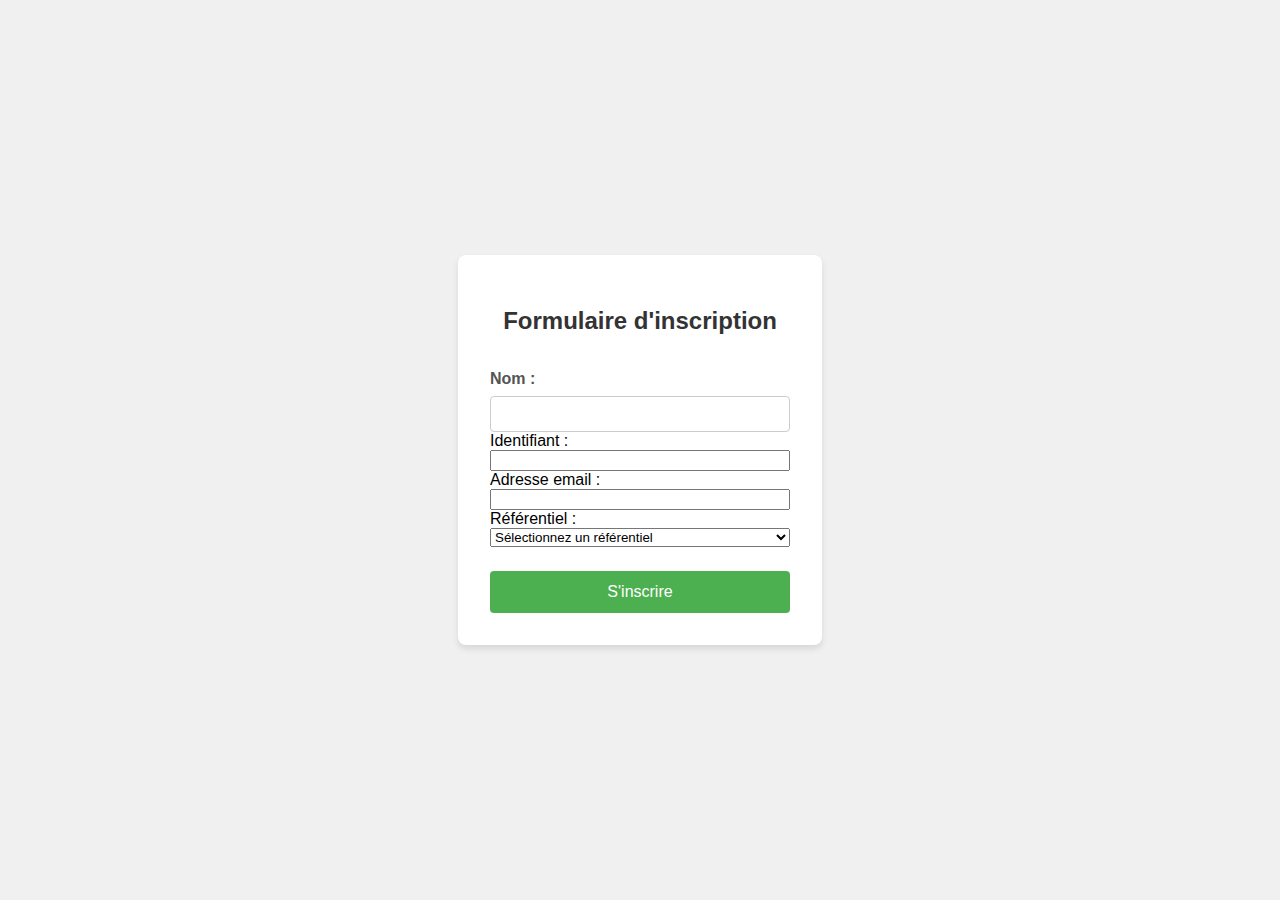
<file: index.html>
<!DOCTYPE html>
<html>
    <head>
    <meta charset="utf-8">
        <meta name="viewport" content="width=device-width, initial-scale=1.0">
        <link rel="stylesheet" href="styles.css">
    </head>
    
    
    <body class="body">
        <main class="main">
          <h2 class="h2">Formulaire d'inscription</h2>
          <form id="registrationForm" method="POST" class="form">
            <label for="name" class="label">Nom :</label>
            <input type="text" id="name" name="name" required class="input">
            
            <label for="identifier">Identifiant :</label>
            <input type="text" id="identifier" name="identifier" required>
            
            <label for="email">Adresse email :</label>
            <input type="email" id="email" name="email" required>
            
            <label for="referential">Référentiel :</label>
            <select id="referential" name="referential" required>
              <option value="">Sélectionnez un référentiel</option>
              <option value="Dev">Dev</option>
              <option value="Ref">Ref</option>
            </select>
            <button type="submit" class="button">S'inscrire</button>
          </form>
        </main>
        <script src="/index.js"></script>
    </body>
  </html>
</file>
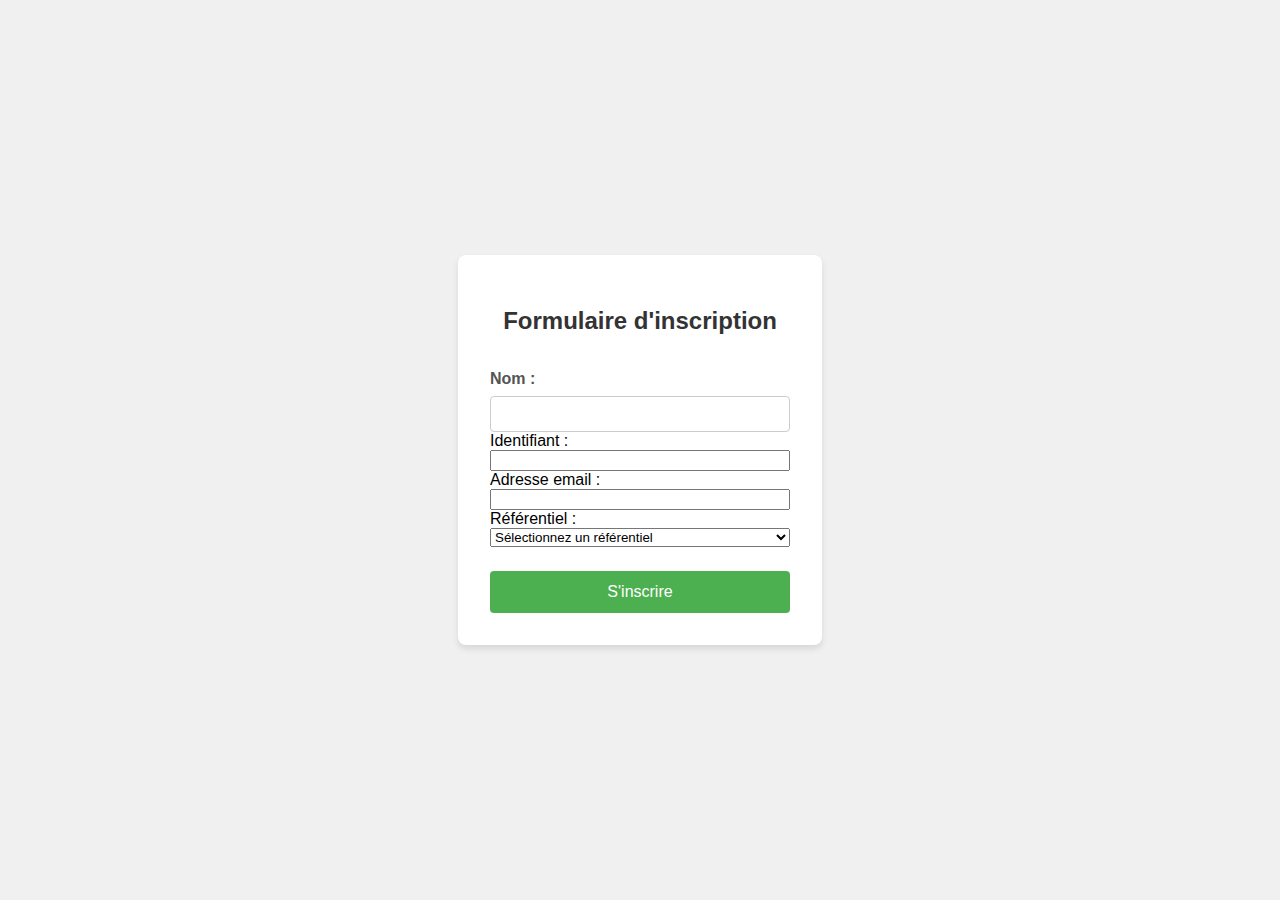
<file: index.html.html>
<!DOCTYPE html>
<html>
    <head>
    <meta charset="utf-8">
        <meta name="viewport" content="width=device-width, initial-scale=1.0">
        <link rel="stylesheet" href="styles.css">
    </head>
    
    
    <body class="body">
        <main class="main">
          <h2 class="h2">Formulaire d'inscription</h2>
          <form id="registrationForm" method="POST" class="form">
            <label for="name" class="label">Nom :</label>
            <input type="text" id="name" name="name" required class="input">
            
            <label for="identifier">Identifiant :</label>
            <input type="text" id="identifier" name="identifier" required>
            
            <label for="email">Adresse email :</label>
            <input type="email" id="email" name="email" required>
            
            <label for="referential">Référentiel :</label>
            <select id="referential" name="referential" required>
              <option value="">Sélectionnez un référentiel</option>
              <option value="Dev">Dev</option>
              <option value="Ref">Ref</option>
            </select>
            
            <button type="submit" class="button">S'inscrire</button>
          </form>
        </main>
    </body>
  </html>
</file>
<file: styles.css>
.body {
    font-family: Arial, sans-serif;
    background-color: #f0f0f0;
    display: flex;
    justify-content: center;
    align-items: center;
    height: 100vh;
    margin: 0;
    display: flex;
  justify-content: center;
  align-items: center;
  }
  
  .main {
    background-color: white;
    padding: 2rem;
    border-radius: 8px;
    box-shadow: 0 4px 6px rgba(0, 0, 0, 0.1);
    width: 300px;
  }
  
  h2 {
    text-align: center;
    color: #333;
  }
  
  .form {
    display: flex;
    flex-direction: column;
  }
  
  .label {
    margin-top: 1rem;
    font-weight: bold;
    color: #555;
  }
  
  .input {
    margin-top: 0.5rem;
    padding: 0.5rem;
    border: 1px solid #ccc;
    border-radius: 4px;
    font-size: 1rem;
  }
  
  .button {
    margin-top: 1.5rem;
    padding: 0.75rem;
    background-color: #4CAF50;
    color: white;
    border: none;
    border-radius: 4px;
    font-size: 1rem;
    cursor: pointer;
    transition: background-color 0.3s ease;
  }
  
  .button:hover {
    background-color: #296d2c;
  }
</file>
